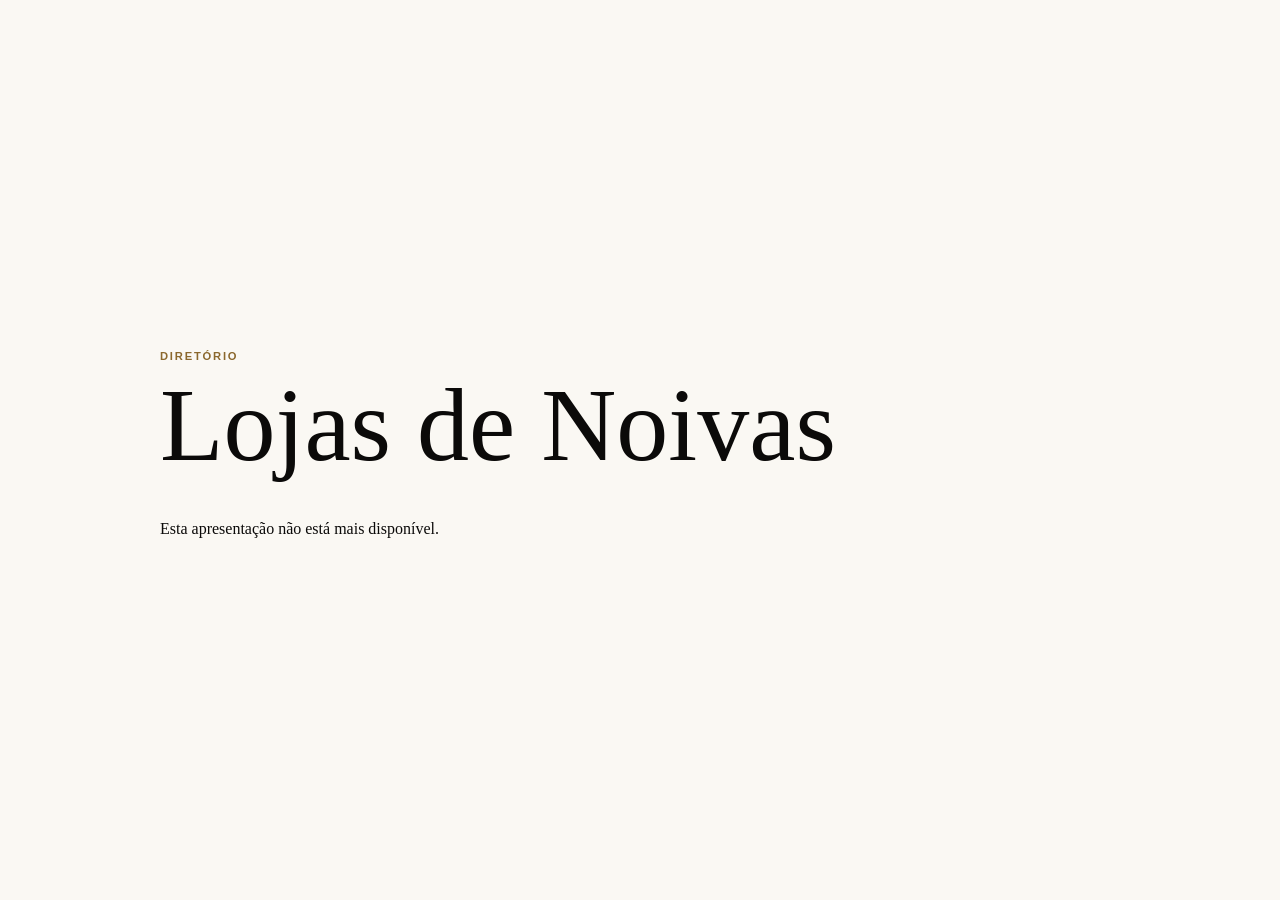
<file: index.html>
<!doctype html>
<html lang="pt-BR">
<head>
  <meta charset="utf-8">
  <meta name="viewport" content="width=device-width,initial-scale=1">
  <meta name="description" content="Conheça lojas de noivas e encontre o traje ideal para sua celebração.">
  <title>Lojas de Noivas</title>
  <style>
    *{box-sizing:border-box}body{margin:0;min-height:100svh;display:grid;place-items:center;padding:2rem;background:#faf8f3;color:#0b0a09;font-family:Georgia,serif}.catalog{width:min(960px,100%)}span{font:600 .7rem/1.4 Arial,sans-serif;letter-spacing:.16em;text-transform:uppercase;color:#8b682d}h1{font-size:clamp(3rem,9vw,6.5rem);font-weight:400;line-height:.9;margin:.8rem 0 3rem;text-wrap:balance}.store{display:grid;grid-template-columns:1fr auto;gap:2rem;align-items:center;padding:1.5rem 0;border-block:1px solid #d8d2c8;text-decoration:none;color:inherit}.store h2{font-size:clamp(1.8rem,5vw,3.25rem);font-weight:400;margin:0}.store p{margin:.4rem 0 0;color:#665f56;font:400 .9rem/1.6 Arial,sans-serif}.store b{display:grid;place-items:center;width:3rem;height:3rem;border-radius:50%;background:#0b0a09;color:#fff;font:400 1rem Arial,sans-serif;transition:transform .25s ease}.store:hover b{transform:translate(4px,-4px)}.store:focus-visible{outline:2px solid #9b7738;outline-offset:8px}@media(max-width:520px){.store{gap:1rem}}
  </style>
</head>
<body>
  <main class="catalog">
    <span>Diretório</span>
    <h1>Lojas de Noivas</h1>
    <a class="store" href="cia-das-noivas/" data-store="cia-das-noivas" data-expires="2026-09-18T20:18:43Z">
      <div><h2>Cia das Noivas</h2><p>Santarém, Pará · Vestidos, ternos e acessórios</p></div>
      <b aria-hidden="true">↗</b>
    </a>
    <p id="expired-message" hidden>Esta apresentação não está mais disponível.</p>
  </main>
  <script>
    const store = document.querySelector('[data-store="cia-das-noivas"]');
    if (store && Date.now() >= Date.parse(store.dataset.expires)) {
      store.remove();
      document.querySelector('#expired-message').hidden = false;
    }
  </script>
</body>
</html>
</file>
